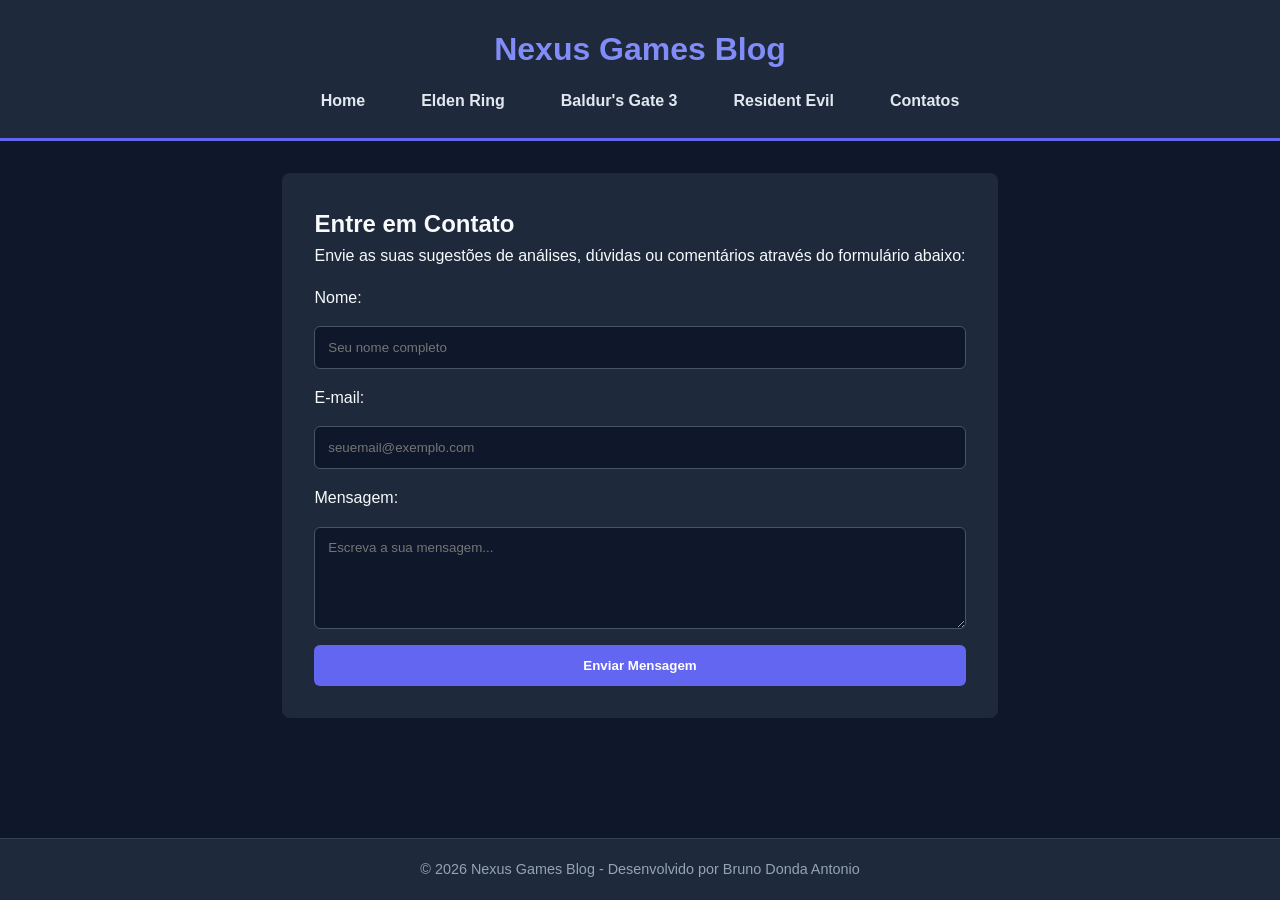
<file: contatos.html>
<!DOCTYPE html>
<html lang="pt-BR">
<head>
  <meta charset="UTF-8">
  <title>Contatos - Nexus Games Blog</title>
  <link rel="stylesheet" href="style.css">
</head>
<body>
  <header>
    <h1>Nexus Games Blog</h1>
    <nav>
      <ul>
        <li><a href="index.html">Home</a></li>
        <li><a href="eldenring.html">Elden Ring</a></li>
        <li><a href="baldursgate.html">Baldur's Gate 3</a></li>
        <li><a href="residentevil.html">Resident Evil</a></li>
        <li><a href="contatos.html">Contatos</a></li>
      </ul>
    </nav>
  </header>

  <main>
    <section class="artigo">
      <h2>Entre em Contato</h2>
      <p>Envie as suas sugestões de análises, dúvidas ou comentários através do formulário abaixo:</p>
      <form action="#" method="post">
        <label for="nome">Nome:</label>
        <input type="text" id="nome" name="nome" placeholder="Seu nome completo" required>

        <label for="email">E-mail:</label>
        <input type="email" id="email" name="email" placeholder="seuemail@exemplo.com" required>

        <label for="mensagem">Mensagem:</label>
        <textarea id="mensagem" name="mensagem" rows="5" placeholder="Escreva a sua mensagem..." required></textarea>

        <button type="submit">Enviar Mensagem</button>
      </form>
    </section>
  </main>

  <footer>
    <p>&copy; 2026 Nexus Games Blog - Desenvolvido por Bruno Donda Antonio</p>
  </footer>
</body>
</html>
</file>
<file: style.css>
* {
  box-sizing: border-box;
  margin: 0;
  padding: 0;
  font-family: 'Segoe UI', Tahoma, Geneva, Verdana, sans-serif;
}

body {
  background-color: #0f172a;
  color: #f8fafc;
  line-height: 1.6;
  display: flex;
  flex-direction: column;
  min-height: 100vh;
}

header {
  background-color: #1e293b;
  padding: 1.5rem 2rem;
  border-bottom: 3px solid #6366f1;
  text-align: center;
}

header h1 {
  color: #818cf8;
  margin-bottom: 0.8rem;
}

nav ul {
  list-style: none;
  display: flex;
  justify-content: center;
  gap: 1.5rem;
  flex-wrap: wrap;
}

nav a {
  color: #e2e8f0;
  text-decoration: none;
  font-weight: bold;
  padding: 0.5rem 1rem;
  border-radius: 6px;
  transition: background 0.2s;
}

nav a:hover {
  background-color: #6366f1;
  color: #ffffff;
}

main {
  max-width: 1000px;
  margin: 2rem auto;
  padding: 0 1.5rem;
  flex: 1;
}

.intro {
  background-color: #1e293b;
  padding: 1.5rem;
  border-radius: 8px;
  margin-bottom: 2rem;
  border-left: 4px solid #818cf8;
}

.grid {
  display: grid;
  grid-template-columns: repeat(auto-fit, minmax(280px, 1fr));
  gap: 1.5rem;
}

.card {
  background-color: #1e293b;
  border-radius: 8px;
  overflow: hidden;
  border: 1px solid #334155;
  padding-bottom: 1rem;
}

.card img, .artigo img {
  width: 100%;
  height: 200px;
  object-fit: cover;
  display: block;
}

.artigo img {
  height: 350px;
  border-radius: 8px;
  margin: 1rem 0;
}

.card h3, .card p {
  padding: 0.8rem 1rem 0;
}

.artigo {
  background-color: #1e293b;
  padding: 2rem;
  border-radius: 8px;
}

form {
  display: flex;
  flex-direction: column;
  gap: 1rem;
  margin-top: 1rem;
}

input, textarea, button {
  padding: 0.8rem;
  border-radius: 6px;
  border: 1px solid #475569;
  background-color: #0f172a;
  color: #fff;
}

button {
  background-color: #6366f1;
  font-weight: bold;
  cursor: pointer;
  border: none;
}

footer {
  background-color: #1e293b;
  text-align: center;
  padding: 1.2rem;
  margin-top: auto;
  border-top: 1px solid #334155;
  font-size: 0.9rem;
  color: #94a3b8;
}
</file>
